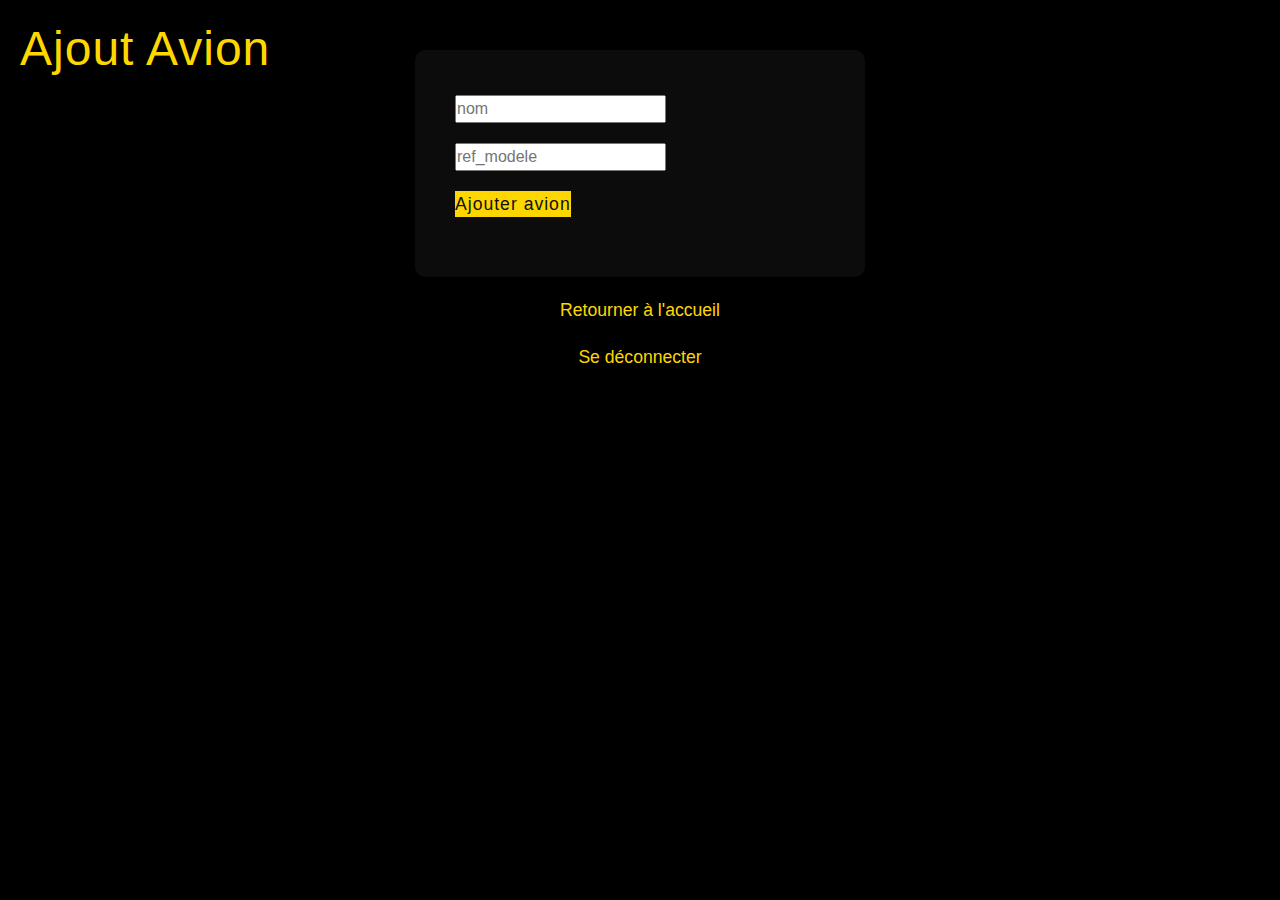
<file: vue/ajoutAvion.html>
<!DOCTYPE html>
<html lang="fr">
<head>
    <meta charset="UTF-8">
    <meta name="viewport" content="width=device-width, initial-scale=1.0">
    <title>Ajout Film</title>
    <link href="https://cdn.jsdelivr.net/npm/bootstrap@5.3.3/dist/css/bootstrap.min.css" rel="stylesheet" integrity="sha384-QWTKZyjpPEjISv5WaRU9OFeRpok6YctnYmDr5pNlyT2bRjXh0JMhjY6hW+ALEwIH" crossorigin="anonymous">
    <link href="../assets/css/AjoutAvionEM.css" rel="stylesheet">
</head>
<body>

<div class="imagedefond">
    <h2 class="form-title">Ajout Avion</h2>
    <form method="POST" class="register-form" id="register-form" action="../src/traitement/trait_ajout_film.php">
        <div class="form-group">
            <label for="nom"></label>
            <input type="text" name="nom" id="nom" placeholder="nom" required/>
        </div>
        <div class="form-group">
            <label for="ref_modele"></label>
            <input type="text" name="nom" id="ref_modele" placeholder="ref_modele" required/>
        </div>
        <div class="form-group form-button">
            <input type="submit" name="boutonAjouterAvion" id="boutonAjouterAvion" value="Ajouter avion"/>
        </div>
    </form>
</div>
<a href="AccueilEM.php">Retourner à l'accueil</a>
<br>
<a href="DeconnexionEM.php">Se déconnecter</a>
</body>
</html>
</file>
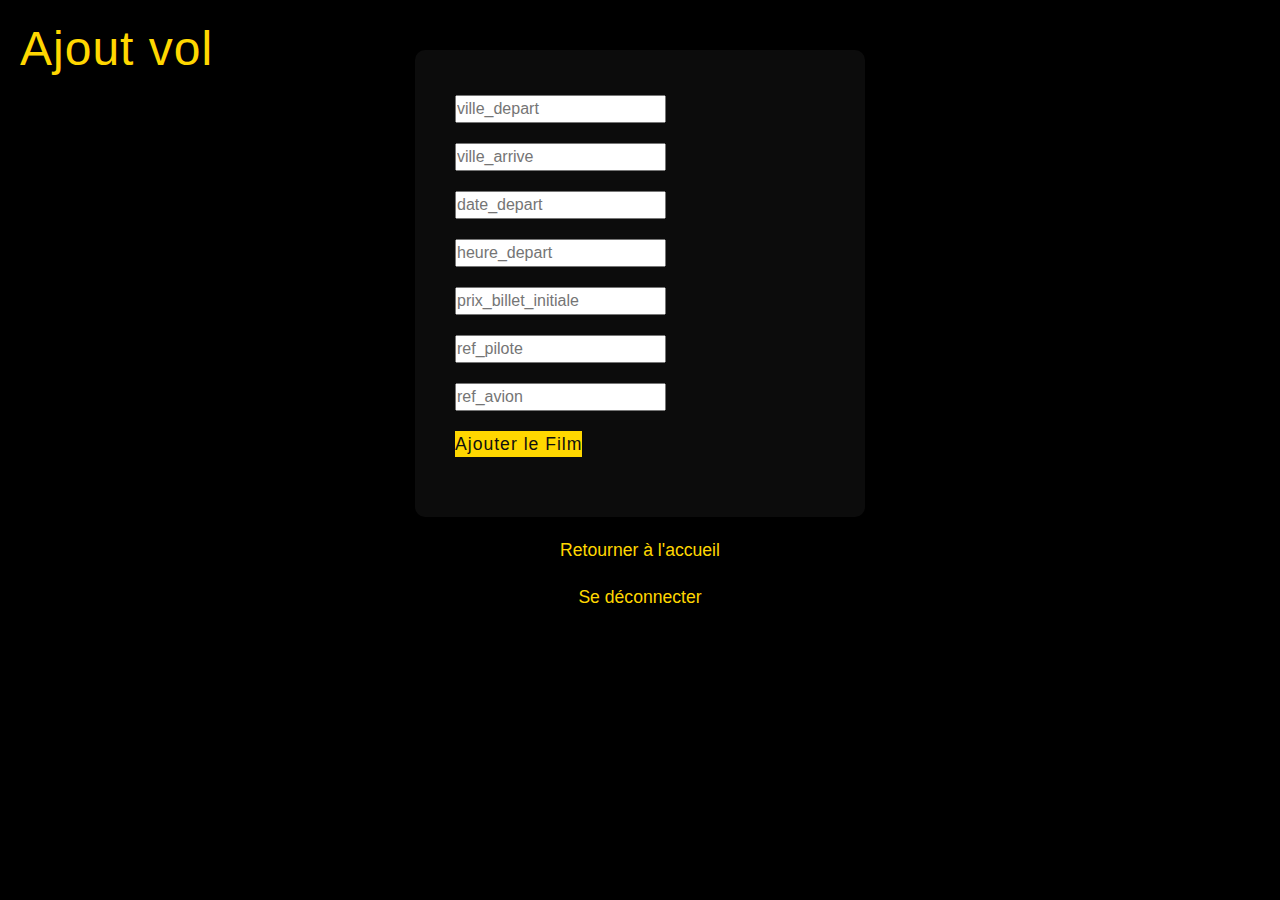
<file: vue/ajoutVolEM.html>
<!DOCTYPE html>
<html lang="fr">
<head>
    <meta charset="UTF-8">
    <meta name="viewport" content="width=device-width, initial-scale=1.0">
    <title>Ajout vol</title>
    <link href="https://cdn.jsdelivr.net/npm/bootstrap@5.3.3/dist/css/bootstrap.min.css" rel="stylesheet" integrity="sha384-QWTKZyjpPEjISv5WaRU9OFeRpok6YctnYmDr5pNlyT2bRjXh0JMhjY6hW+ALEwIH" crossorigin="anonymous">
    <link href="../assets/css/AjoutVolEM.css" rel="stylesheet">
</head>
<body>

<div class="imagedefond">
    <h2 class="form-title">Ajout vol</h2>
    <form method="POST" class="register-form" id="register-form" action="../src/traitement/trait_ajout_vol.php">
        <div class="form-group">
            <label for="ville_depart"></label>
            <input type="text" name="ville_depart" id="ville_depart" placeholder="ville_depart" required/>
        </div>
        <div class="form-group">
            <label for="ville_arrive"></label>
            <input type="text" name="ville_arrive" id="ville_arrive" placeholder="ville_arrive" required/>
        </div>

        <div class="form-group">
            <label for="date_depart"></label>
            <input type="text" name="date_depart" id="date_depart" placeholder="date_depart" required/>
        </div>
        <div class="form-group">
            <label for="heure_depart"></i></label>
            <input type="text" name="heure_depart" id="heure_depart" placeholder="heure_depart" required/>
        </div>
        <div class="form-group">
            <label for="prix_billet_initiale"></label>
            <input type="text" name="prix_billet_initiale" id="prix_billet_initiale" placeholder="prix_billet_initiale" required/>
        </div>

        <div class="form-group">
            <label for="ref_pilote"></label>
            <input type="text" name="ref_pilote" id="ref_pilote" placeholder="ref_pilote" required/>
        </div>

        <div class="form-group">
            <label for="ref_avion"></label>
            <input type="text" name="ref_avion" id="ref_avion" placeholder="ref_avion" required/>
        </div>

        <div class="form-group form-button">
            <input type="submit" name="boutonAjouterFilm" id="boutonAjouterFilm" value="Ajouter le Film"/>
        </div>

    </form>
</div>
<a href="AccueilEM.php">Retourner à l'accueil</a>
<br>
<a href="DeconnexionEM.php">Se déconnecter</a>
</body>
</html>
</file>
<file: assets/css/AjoutAvionEM.css>
* {
    margin: 0;
    padding: 0;
    box-sizing: border-box;
}
body {
    font-family: 'Arial', sans-serif;
    background-color: black;
    color: rgba(15, 15, 15, 0.8);
    text-align: center;
    padding: 50px 0;
    height: 100vh;
}
h2.form-title {
    color: gold;
    font-size: 3rem;
    position: absolute;
    top: 20px;
    left: 20px;
    margin: 0;
    letter-spacing: 1px;
}
.imagedefond {
    background-color: rgba(15, 15, 15, 0.8);
    padding: 40px;
    border-radius: 10px;
    box-shadow: 0 4px 15px rgba(0, 0, 0, 0.6);
    max-width: 450px;
    margin: 0 auto;
}
.form-group {
    margin-bottom: 20px;
    text-align: left;
}
label {
    font-size: 1rem;
    color: #f0f0f0;
    margin-bottom: 5px;
    display: block;
}
input[type="submit"] {
    background-color: gold;
    color: #0f0f0f;
    cursor: pointer;
    border: none;
    font-size: 1.1rem;
    letter-spacing: 1px;
}
input[type="submit"]:hover {
    background-color: #d4af37;
    transform: scale(1.05);
}
a {
    color: gold;
    text-decoration: none;
    font-size: 1.1rem;
    display: inline-block;
    margin-top: 20px;
}
a:hover {
    text-decoration: underline;
    color: #d4af37;
}
@media (max-width: 600px) {
    h2.form-title {
        font-size: 2.5rem;
    }
    .imagedefond {
        padding: 20px;
        width: 90%;
    }
    input[type="submit"] {
        font-size: 1rem;
    }
}
</file>
<file: assets/css/AjoutVolEM.css>
* {
    margin: 0;
    padding: 0;
    box-sizing: border-box;
}
body {
    font-family: 'Arial', sans-serif;
    background-color: black;
    color: rgba(15, 15, 15, 0.8);
    text-align: center;
    padding: 50px 0;
    height: 100vh;
}
h2.form-title {
    color: gold;
    font-size: 3rem;
    position: absolute;
    top: 20px;
    left: 20px;
    margin: 0;
    letter-spacing: 1px;
}
.imagedefond {
    background-color: rgba(15, 15, 15, 0.8);
    padding: 40px;
    border-radius: 10px;
    box-shadow: 0 4px 15px rgba(0, 0, 0, 0.6);
    max-width: 450px;
    margin: 0 auto;
}
.form-group {
    margin-bottom: 20px;
    text-align: left;
}
label {
    font-size: 1rem;
    color: #f0f0f0;
    margin-bottom: 5px;
    display: block;
}
input[type="submit"] {
    background-color: gold;
    color: #0f0f0f;
    cursor: pointer;
    border: none;
    font-size: 1.1rem;
    letter-spacing: 1px;
}
input[type="submit"]:hover {
    background-color: #d4af37;
    transform: scale(1.05);
}
a {
    color: gold;
    text-decoration: none;
    font-size: 1.1rem;
    display: inline-block;
    margin-top: 20px;
}
a:hover {
    text-decoration: underline;
    color: #d4af37;
}
@media (max-width: 600px) {
    h2.form-title {
        font-size: 2.5rem;
    }
    .imagedefond {
        padding: 20px;
        width: 90%;
    }
    input[type="submit"] {
        font-size: 1rem;
    }
}
</file>
